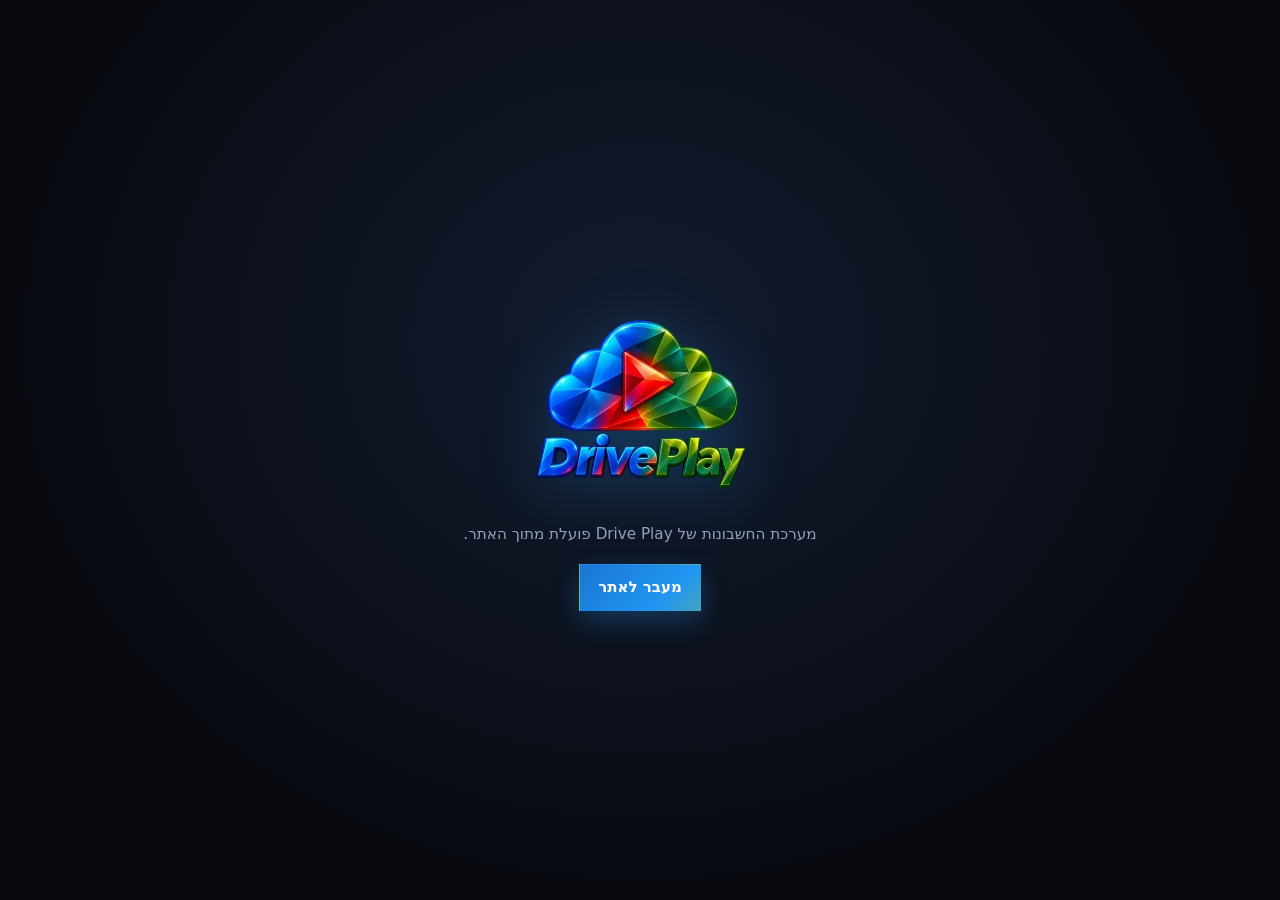
<file: index.html>
<!DOCTYPE html>
<html lang="he" dir="rtl">
<head>
<meta charset="utf-8">
<meta name="viewport" content="width=device-width, initial-scale=1">
<meta http-equiv="Content-Security-Policy" content="default-src 'none'; script-src 'self' https://www.gstatic.com https://apis.google.com; style-src 'self' 'unsafe-inline' https://fonts.googleapis.com; font-src https://fonts.gstatic.com; img-src 'self' data: blob:; connect-src 'self' https://identitytoolkit.googleapis.com https://securetoken.googleapis.com https://firestore.googleapis.com https://www.googleapis.com https://script.google.com https://script.googleusercontent.com; frame-src https://bustling-walker-439912-m7.firebaseapp.com https://apis.google.com; base-uri 'none'; form-action 'none'; object-src 'none'">
<meta name="referrer" content="strict-origin">
<meta name="robots" content="noindex">
<title>Drive Play – חשבון</title>
<link rel="preconnect" href="https://fonts.gstatic.com" crossorigin>
<link rel="stylesheet" href="https://fonts.googleapis.com/css2?family=Heebo:wght@400;500;600;700;800&display=swap">
<link rel="stylesheet" href="app.css?v=7">
</head>
<body>
<div id="stage"><div class="box"><img class="logo" src="logo.webp" alt="Drive Play" width="220" height="220"><div class="line" aria-hidden="true"><span></span></div><p class="status" role="status">טוען…</p></div></div>
<div id="center" hidden></div>
<script src="app.js?v=15"></script>
</body>
</html>
</file>
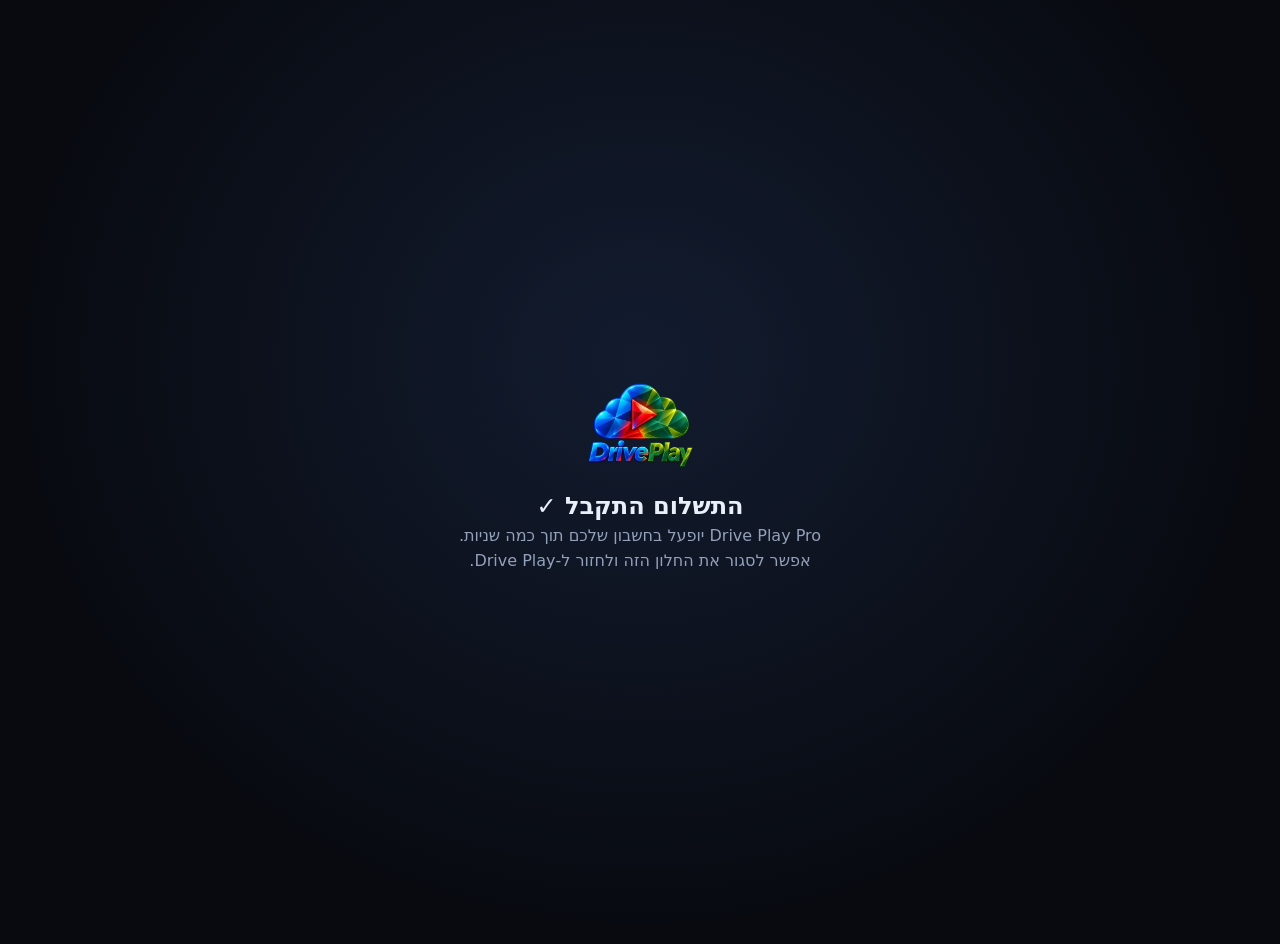
<file: paid.html>
<!DOCTYPE html>
<html lang="he" dir="rtl">
<head>
<meta charset="utf-8">
<meta name="viewport" content="width=device-width, initial-scale=1">
<meta http-equiv="Content-Security-Policy" content="default-src 'none'; style-src 'unsafe-inline' https://fonts.googleapis.com; font-src https://fonts.gstatic.com; img-src 'self'; script-src 'sha256-3mVzt+oVBXPcTeBuvYcKCoCK5F8pE6EECQlmV/Ivifg='">
<meta name="robots" content="noindex">
<title>Drive Play Pro</title>
<link rel="stylesheet" href="https://fonts.googleapis.com/css2?family=Heebo:wght@400;700;800&display=swap">
<style>
:root{color-scheme:dark}
html,body{margin:0;height:100%;background:#080a10;color:#EAF0FA;font-family:'Heebo',system-ui,sans-serif}
body{display:flex;align-items:center;justify-content:center;padding:22px;background-image:radial-gradient(ellipse at 50% 38%,rgba(22,34,58,.75),rgba(8,10,16,.98) 70%)}
.box{max-width:420px;text-align:center}
img{width:110px;height:auto}
h1{font-size:1.5rem;margin:10px 0 6px}
p{color:#93A1BA;margin:0 0 6px}
.c{display:none}
</style>
</head>
<body>
<div class="box">
  <img src="logo.webp" alt="Drive Play" width="110" height="110">
  <div id="ok"><h1>התשלום התקבל ✓</h1><p>Drive Play Pro יופעל בחשבון שלכם תוך כמה שניות.</p><p>אפשר לסגור את החלון הזה ולחזור ל-Drive Play.</p></div>
  <div id="cancel" class="c"><h1>התשלום בוטל</h1><p>לא בוצע חיוב. אפשר לסגור את החלון ולנסות שוב מתי שרוצים.</p></div>
</div>
<script>if(/[?&]s=cancel/.test(location.search)){document.getElementById('ok').style.display='none';document.getElementById('cancel').style.display='block'}</script>
</body>
</html>
</file>
<file: app.css>
/* Drive Play – accounts (runs inside every page of the site) */
:root{
  --bg:#060A13;--bg2:#0B1220;--surface:#101828;--surface2:#17223A;--surface3:#1E2B47;
  --line:rgba(148,163,184,.16);--line2:rgba(148,163,184,.28);
  --text:#EAF0FA;--muted:#93A1BA;--blue:#2F7BFF;--blue2:#2196f3;--green:#22B14C;--lime:#8bc34a;--red:#EE2B23;--gold:#F5C518;
  --grad:linear-gradient(135deg,#1976d2,#2196f3 45%,#8bc34a);
  --radius:14px;--shadow:0 24px 60px rgba(0,0,0,.55);
  color-scheme:dark;
}
*{box-sizing:border-box}
html,body{margin:0;height:100%;background:transparent}
body{font-family:'Heebo',system-ui,-apple-system,'Segoe UI',Arial,sans-serif;color:var(--text);font-size:15px;line-height:1.5;-webkit-font-smoothing:antialiased;overflow:hidden}
button,input,select,textarea{font:inherit;color:inherit}
button{cursor:pointer}
[hidden]{display:none!important}
a{color:#7FB2FF}
.sr{position:absolute;width:1px;height:1px;overflow:hidden;clip:rect(0 0 0 0);white-space:nowrap}

/* full-screen stage (entrance, login, who is watching) */
#stage{position:fixed;inset:0;display:flex;align-items:center;justify-content:center;padding:22px;overflow-y:auto;
  background-color:#080a10;background-image:radial-gradient(ellipse at 50% 38%,rgba(22,34,58,.75) 0%,rgba(8,10,16,.98) 70%)}
#stage.dim{background-color:rgba(4,7,14,.78);background-image:none;backdrop-filter:blur(6px);-webkit-backdrop-filter:blur(6px)}
#stage canvas{position:fixed;inset:0;width:100%;height:100%;pointer-events:none}
.box{position:relative;width:100%;max-width:440px;margin:auto;text-align:center}
.box.wide{max-width:880px}
.logo{display:block;width:clamp(150px,30vw,220px);height:auto;margin:0 auto 14px;filter:drop-shadow(0 10px 30px rgba(33,150,243,.25))}
.logo.sm{width:96px;margin-bottom:6px}
h1{font-size:clamp(1.35rem,4vw,1.8rem);font-weight:800;margin:4px 0 6px;letter-spacing:.2px}
h2{font-size:1.15rem;font-weight:800;margin:0 0 4px}
.sub{color:var(--muted);margin:0 0 18px;font-size:.95rem}
.page{color:#8fa3c4;font-size:.86rem;margin:0 0 6px}
.line{width:200px;height:3px;margin:16px auto 6px;background:rgba(255,255,255,.08);overflow:hidden;border-radius:3px}
.line span{display:block;height:100%;width:40%;background:var(--grad);border-radius:3px}
.status{color:#b9c6dc;font-size:.92rem;min-height:1.5em;margin:6px 0 0}

/* cards and forms */
.card{background:linear-gradient(180deg,rgba(23,34,58,.92),rgba(16,24,40,.94));border:1px solid var(--line);border-radius:18px;padding:22px;box-shadow:var(--shadow);text-align:start}
.card + .card{margin-top:12px}
.fld{display:block;margin:0 0 12px}
.fld > span{display:block;font-size:.84rem;color:#b9c6dc;margin:0 0 5px;font-weight:600}
.inp{width:100%;background:#0b1322;border:1px solid var(--line2);border-radius:11px;padding:11px 13px;outline:none;transition:border-color .2s,box-shadow .2s;direction:inherit}
.inp:focus{border-color:#4b8dff;box-shadow:0 0 0 3px rgba(47,123,255,.22)}
.inp[aria-invalid=true]{border-color:#ff5a52}
.inp.ltr{direction:ltr;text-align:left}
.pw{position:relative}
.pw .inp{padding-inline-end:46px}
.pw .eye{position:absolute;inset-inline-end:6px;top:50%;transform:translateY(-50%);background:none;border:0;color:var(--muted);width:36px;height:36px;border-radius:9px;display:grid;place-items:center}
.pw .eye:hover{color:#fff;background:rgba(255,255,255,.06)}
.hint{font-size:.8rem;color:var(--muted);margin:5px 0 0}
.err{background:rgba(238,43,35,.12);border:1px solid rgba(238,43,35,.4);color:#ffb3ae;border-radius:10px;padding:9px 12px;font-size:.88rem;margin:0 0 12px}
.ok{background:rgba(34,177,76,.12);border:1px solid rgba(34,177,76,.4);color:#a9f0bf;border-radius:10px;padding:9px 12px;font-size:.88rem;margin:0 0 12px}
.meter{height:6px;border-radius:4px;background:rgba(255,255,255,.08);margin-top:7px;overflow:hidden}
.meter i{display:block;height:100%;width:0;border-radius:4px;transition:width .3s,background-color .3s}
.reqs{list-style:none;padding:0;margin:7px 0 0;display:flex;flex-wrap:wrap;gap:4px 12px;font-size:.78rem;color:var(--muted)}
.reqs li::before{content:'○ ';color:#61708a}
.reqs li.on{color:#a9f0bf}.reqs li.on::before{content:'✓ ';color:#3DDC6B}
.chk{display:flex;gap:9px;align-items:flex-start;font-size:.86rem;color:#c9d4e6;margin:6px 0 12px;cursor:pointer}
.chk input{width:18px;height:18px;margin:2px 0 0;accent-color:#2F7BFF;flex:none}

.btn{display:inline-flex;align-items:center;justify-content:center;gap:8px;border:1px solid transparent;border-radius:12px;padding:11px 18px;font-weight:700;background:var(--surface2);color:#fff;transition:transform .15s,background-color .2s,box-shadow .2s,opacity .2s;text-decoration:none;min-height:44px}
.btn:hover{background:var(--surface3)}
.btn:active{transform:scale(.98)}
.btn:focus-visible{outline:2px solid #fff;outline-offset:2px}
.btn[disabled]{opacity:.55;cursor:default}
.btn.pri{background:var(--grad);background-size:160% 160%;box-shadow:0 10px 26px rgba(33,150,243,.28)}
.btn.pri:hover{background-position:100% 100%}
.btn.ghost{background:transparent;border-color:var(--line2)}
.btn.ghost:hover{background:rgba(255,255,255,.05)}
.btn.danger{background:rgba(238,43,35,.14);border-color:rgba(238,43,35,.45);color:#ffb3ae}
.btn.danger:hover{background:rgba(238,43,35,.24)}
.btn.block{width:100%}
.btn.sm{padding:7px 12px;min-height:36px;font-size:.88rem;border-radius:10px}
.link{background:none;border:0;color:#8fbaff;padding:4px;font-size:.9rem;text-decoration:underline;text-underline-offset:3px}
.link:hover{color:#fff}
.row{display:flex;gap:10px;align-items:center}
.row.wrap{flex-wrap:wrap}
.row.end{justify-content:flex-end}
.row.between{justify-content:space-between}
.col{display:flex;flex-direction:column;gap:10px}
.mt{margin-top:14px}.mt2{margin-top:22px}
.sec.mt{margin-top:14px}
.muted{color:var(--muted)}
.small{font-size:.84rem}
.spin{width:18px;height:18px;border-radius:50%;border:2px solid rgba(255,255,255,.35);border-top-color:#fff;display:inline-block}
.sep{display:flex;align-items:center;gap:10px;color:#71809b;font-size:.82rem;margin:14px 0}
.sep::before,.sep::after{content:'';flex:1;height:1px;background:var(--line)}
.top-x{position:absolute;top:-6px;inset-inline-start:-6px;width:40px;height:40px;border-radius:50%;background:rgba(255,255,255,.06);border:1px solid var(--line);color:#fff;display:grid;place-items:center}
.back{position:absolute;top:14px;inset-inline-start:14px;width:38px;height:38px;border-radius:50%;background:rgba(255,255,255,.05);border:1px solid var(--line);display:grid;place-items:center;color:#fff}
.ic{width:20px;height:20px;fill:currentColor;flex:none}

/* saved accounts */
.accts{display:flex;flex-direction:column;gap:8px;margin:0 0 6px}
.acct{display:flex;align-items:center;gap:12px;width:100%;background:rgba(255,255,255,.04);border:1px solid var(--line);border-radius:13px;padding:10px 12px;text-align:start;color:#fff}
.acct:hover{background:rgba(255,255,255,.08);border-color:var(--line2)}
.acct .who{flex:1;min-width:0}
.acct .who b{display:block;white-space:nowrap;overflow:hidden;text-overflow:ellipsis}
.acct .who small{display:block;color:var(--muted);direction:ltr;text-align:start;white-space:nowrap;overflow:hidden;text-overflow:ellipsis}
.acct .tag{font-size:.72rem;font-weight:700;padding:2px 8px;border-radius:20px;background:rgba(34,177,76,.16);color:#8ff0ad}
.acct .tag.off{background:rgba(255,255,255,.07);color:var(--muted)}

/* avatars */
.av{--pc:#2F7BFF;position:relative;display:grid;place-items:center;border-radius:12px;background:var(--pc);background-image:linear-gradient(145deg,rgba(255,255,255,.22),rgba(0,0,0,.25));color:#fff;font-weight:800;overflow:hidden;flex:none;width:44px;height:44px;font-size:1.15rem}
.av img{position:absolute;inset:0;width:100%;height:100%;object-fit:cover}
.av.lg{width:84px;height:84px;font-size:2rem;border-radius:18px}
.av.round{border-radius:50%}

/* who is watching */
.who-h{font-size:clamp(1.5rem,4.4vw,2.3rem);font-weight:800;margin:0 0 26px}
.profs{display:flex;flex-wrap:wrap;justify-content:center;gap:clamp(14px,3vw,26px)}
.prof{background:none;border:0;color:#cfd6e4;display:flex;flex-direction:column;align-items:center;gap:9px;width:clamp(96px,22vw,132px);padding:0}
.prof .av{width:100%;height:auto;aspect-ratio:1;font-size:clamp(2rem,6vw,3rem);border-radius:16px;border:3px solid transparent;transition:transform .25s,border-color .25s,box-shadow .25s}
.prof:hover .av,.prof:focus-visible .av{transform:scale(1.05);border-color:#fff;box-shadow:0 12px 34px rgba(0,0,0,.5)}
.prof:focus-visible{outline:none}
.prof .pn{font-weight:600;max-width:100%;overflow:hidden;text-overflow:ellipsis;white-space:nowrap}
.prof:hover .pn{color:#fff}
.prof .bdg{position:absolute;bottom:6px;inset-inline-end:6px;font-size:.62rem;font-weight:800;background:#FFC93C;color:#111;padding:2px 6px;border-radius:6px;z-index:2}
.prof .lock{position:absolute;top:6px;inset-inline-end:6px;width:24px;height:24px;border-radius:50%;background:rgba(0,0,0,.55);display:grid;place-items:center;z-index:2}
.prof .lock .ic{width:14px;height:14px}
.prof.add .av{background:rgba(255,255,255,.05);border:2px dashed rgba(255,255,255,.3);font-weight:300}
.profs.manage .prof:not(.add) .av::after{content:'';position:absolute;inset:0;background:rgba(0,0,0,.5) url("data:image/svg+xml,%3Csvg xmlns='http://www.w3.org/2000/svg' viewBox='0 0 24 24' fill='white'%3E%3Cpath d='M3 17.25V21h3.75L17.81 9.94l-3.75-3.75L3 17.25zM20.71 7.04a1 1 0 000-1.41l-2.34-2.34a1 1 0 00-1.41 0l-1.83 1.83 3.75 3.75 1.83-1.83z'/%3E%3C/svg%3E") center/34% no-repeat;z-index:3}
.who-foot{margin-top:30px;display:flex;flex-wrap:wrap;gap:10px;justify-content:center;align-items:center}
.who-acct{display:inline-flex;align-items:center;gap:8px;color:var(--muted);font-size:.86rem}

/* pin */
.pin{display:flex;gap:10px;justify-content:center;direction:ltr;margin:14px 0}
.pin input{width:52px;height:60px;text-align:center;font-size:1.6rem;font-weight:800;background:#0b1322;border:1px solid var(--line2);border-radius:12px;outline:none}
.pin input:focus{border-color:#4b8dff;box-shadow:0 0 0 3px rgba(47,123,255,.22)}

/* swatches */
.sw{display:flex;flex-wrap:wrap;gap:8px}
.sw button{width:34px;height:34px;border-radius:10px;border:2px solid transparent;background:var(--c)}
.sw button[aria-pressed=true]{border-color:#fff;box-shadow:0 0 0 2px rgba(255,255,255,.25)}
.photo-row{display:flex;align-items:center;gap:14px;margin:0 0 14px}
.tg{display:flex;align-items:center;justify-content:space-between;gap:12px;padding:10px 0;border-top:1px solid var(--line)}
.tg:first-of-type{border-top:0}
.tg b{display:block;font-weight:600}
.tg small{display:block;color:var(--muted);font-size:.8rem}
.sw-t{position:relative;width:46px;height:26px;flex:none}
.sw-t input{position:absolute;inset:0;opacity:0;margin:0;cursor:pointer;z-index:2}
.sw-t i{position:absolute;inset:0;border-radius:20px;background:#2a3550;transition:background-color .2s}
.sw-t i::after{content:'';position:absolute;top:3px;inset-inline-start:3px;width:20px;height:20px;border-radius:50%;background:#fff;transition:transform .2s}
.sw-t input:checked + i{background:#2F7BFF}
.sw-t input:checked + i::after{transform:translateX(-20px)}
[dir=ltr] .sw-t input:checked + i::after{transform:translateX(20px)}
.sw-t input:focus-visible + i{outline:2px solid #fff;outline-offset:2px}

/* account center */
#center{position:fixed;inset:0;display:flex;align-items:stretch;justify-content:center;padding:clamp(0px,3vw,28px);background:rgba(3,6,12,.72);backdrop-filter:blur(8px);-webkit-backdrop-filter:blur(8px)}
.panel{position:relative;width:100%;max-width:980px;background:linear-gradient(180deg,#0f1828,#0b1220);border:1px solid var(--line);border-radius:clamp(0px,2vw,20px);box-shadow:var(--shadow);display:grid;grid-template-columns:250px 1fr;overflow:hidden;max-height:100%}
.side{background:rgba(255,255,255,.025);border-inline-end:1px solid var(--line);padding:18px 14px;display:flex;flex-direction:column;gap:6px;overflow-y:auto}
.me{display:flex;align-items:center;gap:11px;padding:6px 6px 14px;border-bottom:1px solid var(--line);margin-bottom:8px}
.me .who{min-width:0}
.me b{display:block;white-space:nowrap;overflow:hidden;text-overflow:ellipsis}
.me small{display:block;color:var(--muted);font-size:.78rem;white-space:nowrap;overflow:hidden;text-overflow:ellipsis}
.tab{display:flex;align-items:center;gap:10px;background:none;border:0;border-radius:11px;padding:10px 12px;color:#c4cfe2;text-align:start;font-weight:600}
.tab:hover{background:rgba(255,255,255,.05);color:#fff}
.tab[aria-selected=true]{background:rgba(47,123,255,.16);color:#fff;box-shadow:inset 3px 0 0 #2F7BFF}
[dir=rtl] .tab[aria-selected=true]{box-shadow:inset -3px 0 0 #2F7BFF}
.side .spacer{flex:1}
.main{overflow-y:auto;padding:26px clamp(16px,3vw,34px) 34px;position:relative}
.main h2{font-size:1.35rem;margin:0 0 4px}
.main .lead{color:var(--muted);margin:0 0 20px}
.x{position:absolute;top:14px;inset-inline-end:14px;width:40px;height:40px;border-radius:50%;border:1px solid var(--line);background:rgba(255,255,255,.04);color:#fff;display:grid;place-items:center;z-index:3}
.x:hover{background:rgba(255,255,255,.1)}
.sec{background:rgba(255,255,255,.03);border:1px solid var(--line);border-radius:16px;padding:18px;margin:0 0 14px}
.sec h3{font-size:1rem;margin:0 0 4px}
.sec .d{color:var(--muted);font-size:.86rem;margin:0 0 14px}
.sec.danger{border-color:rgba(238,43,35,.35);background:rgba(238,43,35,.05)}
.grid2{display:grid;grid-template-columns:repeat(auto-fill,minmax(180px,1fr));gap:12px}
.stat{background:rgba(255,255,255,.035);border:1px solid var(--line);border-radius:14px;padding:14px 16px}
.stat small{display:block;color:var(--muted);font-size:.8rem}
.stat b{display:block;font-size:1.5rem;font-weight:800;margin-top:2px;letter-spacing:.2px}
.stat em{font-style:normal;font-size:.78rem;color:#8fa3c4}
.bars{display:flex;align-items:flex-end;gap:10px;height:150px;padding:10px 4px 0;border-bottom:1px solid var(--line)}
.bars .b{flex:1;display:flex;flex-direction:column;align-items:center;justify-content:flex-end;height:100%;gap:6px}
.bars .b i{display:block;width:100%;max-width:44px;border-radius:8px 8px 3px 3px;background:var(--grad);min-height:3px}
.bars .b i.s{background:rgba(148,163,184,.35)}
.bars .b span{font-size:.72rem;color:var(--muted)}
.legend{display:flex;gap:16px;font-size:.78rem;color:var(--muted);margin-top:8px}
.legend i{display:inline-block;width:10px;height:10px;border-radius:3px;margin-inline-end:5px;vertical-align:-1px}
.list{display:flex;flex-direction:column}
.li{display:flex;align-items:center;gap:12px;padding:11px 0;border-top:1px solid var(--line)}
.li:first-child{border-top:0}
.li .t{flex:1;min-width:0}
.li .t b{display:block;font-weight:600;white-space:nowrap;overflow:hidden;text-overflow:ellipsis}
.li .t small{display:block;color:var(--muted);font-size:.8rem}
.chip{font-size:.72rem;font-weight:700;padding:2px 9px;border-radius:20px;background:rgba(47,123,255,.18);color:#a9c8ff;white-space:nowrap}
.chip.g{background:rgba(34,177,76,.16);color:#8ff0ad}
.chip.y{background:rgba(245,197,24,.16);color:#ffe28a}
.chip.r{background:rgba(238,43,35,.16);color:#ffb3ae}
.devi{width:40px;height:40px;border-radius:12px;background:rgba(255,255,255,.05);display:grid;place-items:center;flex:none}
.bullets{margin:0;padding-inline-start:20px;color:#c9d4e6;font-size:.9rem}
.bullets li{margin:4px 0}
.mprofs{display:grid;grid-template-columns:repeat(auto-fill,minmax(130px,1fr));gap:12px}
.mprof{background:rgba(255,255,255,.035);border:1px solid var(--line);border-radius:14px;padding:14px 10px;display:flex;flex-direction:column;align-items:center;gap:8px;color:#fff;text-align:center}
.mprof:hover{border-color:var(--line2);background:rgba(255,255,255,.06)}
.mprof .av{width:64px;height:64px;font-size:1.6rem;border-radius:16px}
.mprof small{color:var(--muted);font-size:.76rem}
.mprof.cur{border-color:rgba(47,123,255,.6);box-shadow:inset 0 0 0 1px rgba(47,123,255,.4)}

/* modal + toast */
/* a window taller than the screen scrolls instead of being cut at the top and bottom */
#modal{position:fixed;inset:0;display:flex;align-items:flex-start;justify-content:center;padding:18px;background:rgba(2,4,9,.66);z-index:20;overflow-y:auto;overscroll-behavior:contain}
#modal .card{width:100%;max-width:420px;animation:none;margin:auto;flex:none}
#toast{position:fixed;bottom:22px;left:50%;transform:translateX(-50%);background:#16233d;border:1px solid var(--line2);color:#fff;padding:10px 18px;border-radius:12px;box-shadow:var(--shadow);z-index:30;font-size:.92rem;width:max-content;max-width:calc(100% - 30px);text-align:center}

/* motion only when the device allows it */
@media (prefers-reduced-motion:no-preference){
  html:not(.still) .line span{animation:ld 1.4s cubic-bezier(.45,0,.25,1) infinite}
  @keyframes ld{0%{transform:translateX(-120%)}100%{transform:translateX(280%)}}
  [dir=rtl] .line span{animation-direction:reverse}
  html:not(.still) .spin{animation:sp .8s linear infinite}
  @keyframes sp{to{transform:rotate(360deg)}}
  html:not(.still) .rise{animation:rise .55s cubic-bezier(.22,1,.36,1) both}
  html:not(.still) .rise.d1{animation-delay:.08s}html:not(.still) .rise.d2{animation-delay:.16s}html:not(.still) .rise.d3{animation-delay:.24s}
  @keyframes rise{from{opacity:.001;transform:translateY(16px)}to{opacity:1;transform:none}}
  html:not(.still) .logo.float{animation:fl 4.5s ease-in-out infinite}
  @keyframes fl{0%,100%{transform:translateY(0)}50%{transform:translateY(-8px)}}
  html:not(.still) .prof{animation:rise .5s cubic-bezier(.22,1,.36,1) both;animation-delay:calc(.05s + var(--i,0)*.06s)}
  html:not(.still) #modal .card{animation:pop .25s ease-out}
  @keyframes pop{from{transform:scale(.96);opacity:.001}to{transform:none;opacity:1}}
  html:not(.still) #toast{animation:tin .3s ease-out}
  @keyframes tin{from{transform:translate(-50%,12px);opacity:.001}to{transform:translate(-50%,0);opacity:1}}
}

@media (max-width:760px){
  .panel{grid-template-columns:1fr;grid-template-rows:auto 1fr;border-radius:0}
  .side{flex-direction:row;overflow-x:auto;overflow-y:hidden;padding:10px;gap:4px;border-inline-end:0;border-bottom:1px solid var(--line);scrollbar-width:none}
  .side::-webkit-scrollbar{display:none}
  .me,.side .spacer,.side .foot{display:none}
  .tab{white-space:nowrap;padding:8px 12px;font-size:.88rem}
  .tab[aria-selected=true],[dir=rtl] .tab[aria-selected=true]{box-shadow:inset 0 -3px 0 #2F7BFF}
  .tab .ic{display:none}
  .main{padding:20px 16px 30px}
  /* the close button gets its own cell next to the tab row, so it never covers a tab */
  .panel{grid-template-columns:minmax(0,1fr) auto}
  .side{grid-column:1;grid-row:1;border-bottom:0}
  .x{position:static;grid-column:2;grid-row:1;align-self:center;margin:0 10px;margin-inline-start:2px}
  .main{grid-column:1 / -1;grid-row:2;border-top:1px solid var(--line)}
  .card{padding:18px}
  #center{padding:0}
}
@media (max-height:620px){.logo{width:110px;margin-bottom:6px}.who-h{margin-bottom:14px}}

/* sign-in with Google / Apple / Facebook */
.soc{gap:9px}
.sbtn{justify-content:center;gap:10px;font-weight:700;border-color:var(--line2)}
.sbtn .bm{width:20px;height:20px;flex:none}
.sbtn.google{background:#fff;color:#1f1f1f}.sbtn.google:hover{background:#eef2f7}
.sbtn.apple{background:#000;color:#fff;border-color:#333}.sbtn.apple:hover{background:#1a1a1a}
.sbtn.facebook{background:#1877F2;color:#fff}.sbtn.facebook:hover{background:#166fe0}
.sbtn .spin{border-color:rgba(127,127,127,.35);border-top-color:currentColor}

/* Drive Play Pro */
.probadge{display:inline-flex;align-items:center;gap:5px;padding:4px 11px;border-radius:999px;font-weight:800;font-size:.78rem;letter-spacing:.8px;color:#1b1300;background:linear-gradient(135deg,#ffd76a,#f5c518 50%,#ffb020);box-shadow:0 6px 18px rgba(245,197,24,.28)}
.probadge .ic{width:15px;height:15px;fill:currentColor}
.feats{list-style:none;padding:0;margin:0 0 16px;display:grid;gap:8px}
.feats li{display:flex;gap:9px;align-items:flex-start;font-size:.92rem;color:#d6dfef}
.feats .ic{width:18px;height:18px;flex:none;fill:#3DDC6B;margin-top:2px}
.plans{display:grid;grid-template-columns:1fr 1fr;gap:10px;margin:0 0 10px}
.plan{position:relative;display:flex;flex-direction:column;align-items:center;gap:2px;padding:16px 12px 12px;border:1px solid var(--line2);border-radius:14px;background:rgba(255,255,255,.03);text-align:center}
.plan.best{border-color:rgba(245,197,24,.6);background:rgba(245,197,24,.06)}
.plan b{font-size:.95rem}
.plan .price{font-size:1.5rem;font-weight:800;direction:ltr}
.plan small{color:var(--muted);margin-bottom:8px}
.ribbon{position:absolute;top:-10px;inset-inline:0;margin:auto;width:max-content;padding:2px 9px;border-radius:999px;font-size:.72rem;font-weight:800;color:#1b1300;background:#f5c518}
.prostat{display:flex;align-items:center;gap:12px}
.prostat small{display:block;color:var(--muted)}
.prostat:not(.on) .probadge{filter:grayscale(1);opacity:.6}
@media (max-width:380px){.plans{grid-template-columns:1fr}}
.payer{margin:0 0 14px}
.payer .fld{margin-bottom:10px}
.payer .hint{margin:2px 0 0;font-size:.8rem}
.inp[aria-invalid=true]{border-color:#ff5c6c;box-shadow:0 0 0 3px rgba(255,92,108,.18)}
/* parental controls */
select.inp{appearance:none;-webkit-appearance:none;cursor:pointer;padding-inline-end:34px;background-image:url("data:image/svg+xml,%3Csvg xmlns='http://www.w3.org/2000/svg' width='12' height='8' viewBox='0 0 12 8'%3E%3Cpath d='M1 1l5 5 5-5' fill='none' stroke='%23b9c6dc' stroke-width='2'/%3E%3C/svg%3E");background-repeat:no-repeat;background-position:left 13px center}
[dir=ltr] select.inp{background-position:right 13px center}
select.inp option{background:#0b1322;color:#fff}
.parg{display:grid;grid-template-columns:1fr 1fr;gap:0 12px}
@media (max-width:520px){.parg{grid-template-columns:1fr}}
.parp .parh{gap:10px;margin:0 0 12px;flex-wrap:wrap}
.parp .parh .av{width:38px;height:38px;font-size:1rem;border-radius:10px}
.parp .fld:last-child{margin-bottom:0}
.sec h3 .ic{width:18px;height:18px;vertical-align:-3px;opacity:.8}
.blks{display:flex;flex-wrap:wrap;gap:6px}
.blk{display:inline-flex;align-items:center;gap:4px;background:rgba(255,255,255,.06);border:1px solid var(--line);border-radius:20px;padding:3px 4px 3px 10px;max-width:100%}
[dir=rtl] .blk{padding:3px 10px 3px 4px}
.blk b{font-weight:600;font-size:.84rem;overflow:hidden;text-overflow:ellipsis;white-space:nowrap;max-width:220px}
.blk button{width:24px;height:24px;border-radius:50%;display:grid;place-items:center;color:var(--muted)}
.blk button:hover{background:rgba(255,255,255,.1);color:#fff}
.blk .ic{width:14px;height:14px}
.blkps{max-height:46vh;overflow:auto}
.blkps .tg .row{gap:10px}
.blkps .av{width:34px;height:34px;font-size:.95rem;border-radius:9px}
/* Drive Play v5 design line: straight corners everywhere (spinners and round progress indicators keep their shape) */
*:not([class*="spin"]):not([class*="loader"]):not(.ring):not(.ring *),*::before,*::after{border-radius:0!important}
</file>
